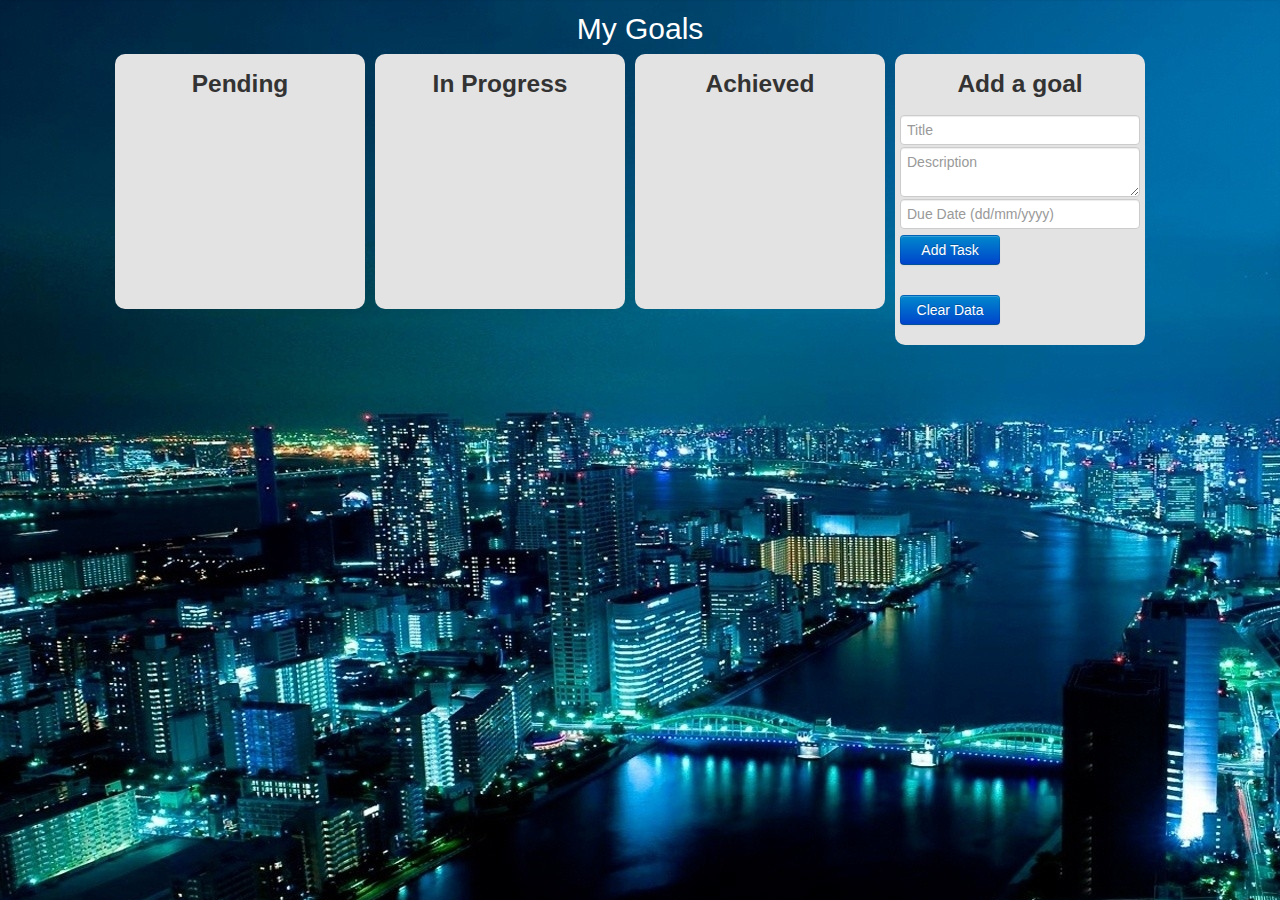
<file: ShopEasy-Flask/UI/ShopEasy/index.html>
<html>
    <head>
        <title>GoalSteps</title>

        <link rel="stylesheet" href="lib/Bootstrap/bootstrap.min.css" />
        <link rel="stylesheet" href="lib/jQuery/jquery.ui.min.css" />
        <link rel="stylesheet" href="assets/todo.css" />
    </head>

    <body class="well">
        <div id="container">

            <div id="header"> My Goals </div>

            <div class="task-list task-container" id="pending">
                <h3>Pending</h3>
                <!--<div class="todo-task">
                    <div class="task-header">Sample Header</div>
                    <div class="task-date">25/06/1992</div>
                    <div class="task-description">Lorem Ipsum Dolor Sit Amet</div>
                </div>-->
            </div>

            <div class="task-list task-container" id="inProgress">
                <h3>In Progress</h3>
            </div>

            <div class="task-list task-container" id="completed">
                <h3>Achieved</h3>
            </div>

            <div class="task-list">
                <h3>Add a goal</h3>
                <form id="todo-form">
                    <input type="text" placeholder="Title" />
                    <textarea placeholder="Description"></textarea>
                    <input type="text" id="datepicker" placeholder="Due Date (dd/mm/yyyy)" />
                    <input type="button" class="btn btn-primary" value="Add Task" onclick="todo.add();" />
                </form>

                <input type="button" class="btn btn-primary" value="Clear Data" onclick="todo.clear();" />

                <div id="delete-div">
                    Drag Here to Delete
                </div>
            </div>

            <div style="clear:both;"></div>
	          <script type="text/javascript" src="lib/jQuery/jquery.min.js"></script>
            <script type="text/javascript" src="lib/Bootstrap/bootstrap.min.js"></script>
            <script type="text/javascript" src="lib/jQuery/jquery.ui.min.js"></script>
            <script type="text/javascript" src="assets/todo.js"></script>

            <script type="text/javascript">
                $( "#datepicker" ).datepicker();
                $( "#datepicker" ).datepicker("option", "dateFormat", "dd/mm/yy");

                $(".task-container").droppable();
                $(".todo-task").draggable({ revert: "valid", revertDuration:200 });
                todo.init();
            </script>

        </div>
    </body>
</html>
</file>
<file: ShopEasy-Flask/UI/ShopEasy/assets/todo.css>
/* nanoscrollbar */
.nano .pane   { background: #888; }
.nano .slider { background: #111; }

body {
    /* Override bootstrap properties */
    background-image: url("bluecity.jpg");
    border: 0 !important;
}

#container{
    margin: 0 auto;
    width: 1060px;
    min-height: 100%;
    background-color: transparent;
    border: 0;
}

#header{
    font-size: 30px;
    text-align: center;
    margin-bottom: 15px;
    color: #fff;
}

.task-list{
    width: 250px;
    float: left;
    margin: 0 5px;
    background-color: #e3e3e3;
    min-height: 240px;
    border-radius: 10px;
    padding-bottom: 15px;
}

.task-list input, .task-list textarea{
    width: 240px;
    margin: 1px 5px;
}

.task-list input{
    height: 30px;
}

.todo-task{
    border-radius: 5px;
    background-color: #fff;
    width: 230px;
    margin: 5px;
    padding: 5px;
}

.task-list input[type="button"]{
    width: 100px;
    margin: 5px;

}

.todo-task > .task-header{
    font-weight: bold;
}

.todo-task > .task-date{
    font-size: small;
    font-style: italic;
}

.todo-task > .task-description{
    font-size: smaller;
}

h3{
    text-align: center;
}

#delete-div{
    display: none;
    background-color: #fff;
    border: 3px dotted #000;
    margin: 10px;
    height: 75px;
    line-height: 75px;
    text-align: center;
}
</file>
